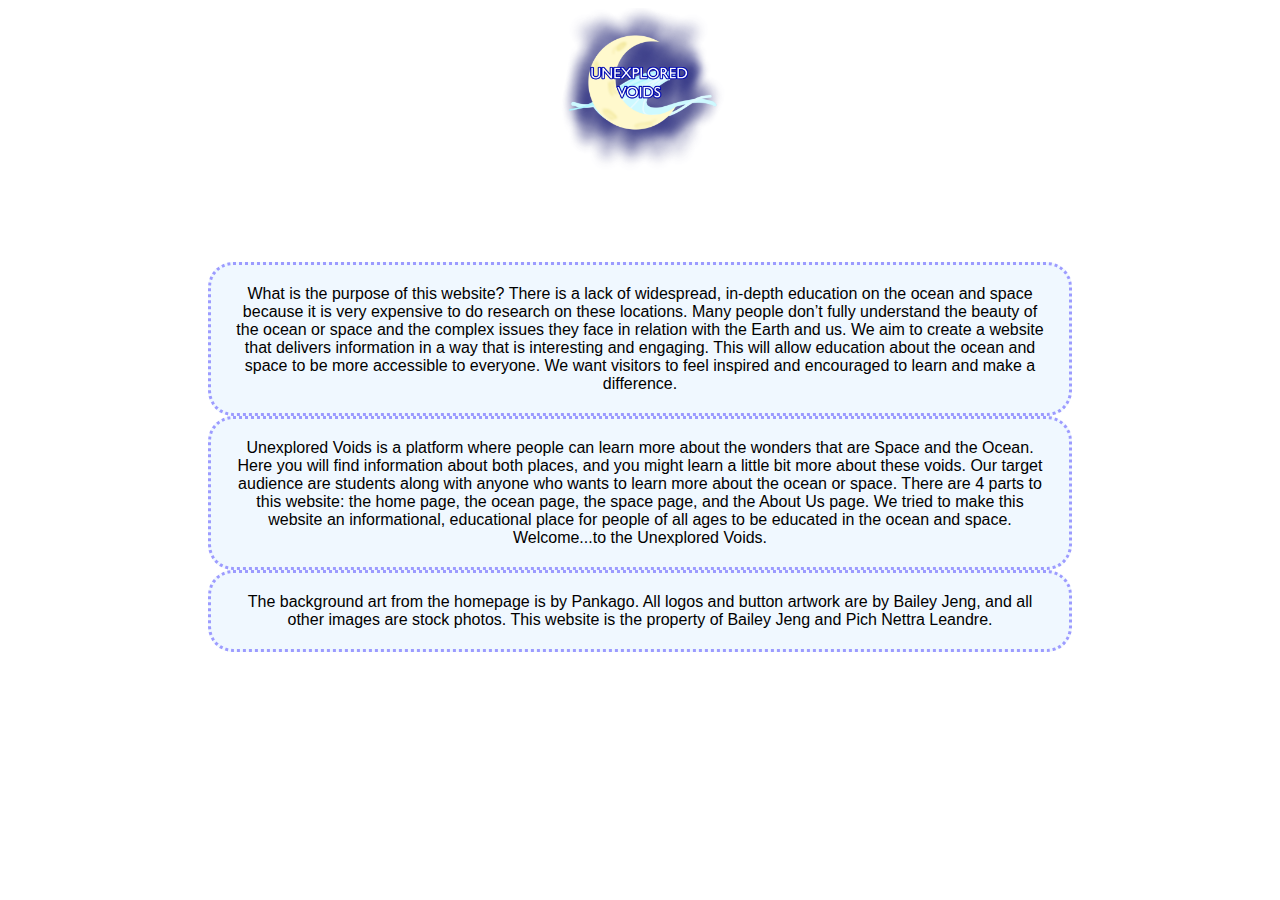
<file: about-us.html>
<!DOCTYPE html>
<html>
  <head>
    <meta charset="utf-8">
    <meta name="viewport" content="width=device-width">
    <title>About Us | Unexplored Voids</title>
    <link rel="shortcut icon" href="https://lh3.googleusercontent.com/-yDIV6Kx2L6g/YQ31CbXly6I/AAAAAAAAEd8/5JeVndUShe47xAWR1ipg8Dc8f2aFkcisACLcBGAsYHQ/s512/Image%2Bfrom%2BiOS%2B%25283%2529.png" />
    <link href="style.css" rel="stylesheet" type="text/css" />
    <link href="about-us.css" rel="stylesheet" type="text/css" />

 <center> <a href="./index.html"><img alt="homePage" src="[data-uri]" class="homePage" width="170" height= "170"></a>  </center>
<h1> About Us </h1>
<p>What is the purpose of this website?
  There is a lack of widespread, in-depth education on the ocean and space because it is very expensive to do research on these locations. Many people don’t fully understand the beauty of the ocean or space and the complex issues they face in relation with the Earth and us. We aim to create a website that delivers information in a way that is interesting and engaging. This will allow education about the ocean and space to be more accessible to everyone. We want visitors to feel inspired and encouraged to learn and make a difference.</p>
  <p> Unexplored Voids is a platform where people can learn more about the wonders that are Space and the Ocean. Here you will find information about both places, and  you might learn a little bit more about these voids. Our target audience are students along with anyone who wants to learn more about the ocean or space. There are 4 parts to this website: the home page, the ocean page, the space page, and the About Us page. We tried to make this website an informational, educational place for people of all ages to be educated in the ocean and space. Welcome...to the Unexplored Voids. </p>
  <p> The background art from the homepage is by Pankago. All logos and button artwork are by Bailey Jeng, and all other images are stock photos. This website is the property of Bailey Jeng and Pich Nettra Leandre. </p>
</file>
<file: style.css>
h1 {
  font-family: 'Gill Sans', 'Gill Sans MT', Calibri, 'Trebuchet MS', sans-serif;
  }

p {
  border: 3px dotted rgb(156, 155, 255);
  border-radius: 25px;
  font-family: 'Gill Sans', 'Gill Sans MT', Calibri, 'Trebuchet MS', sans-serif;
  margin: 0px 200px 0px 200px;
  padding: 20px;
  }

/* .title {
  color: white; 
  background-color: rgb(23, 23, 141);
  margin: 50px 50px 50px 50px;
  text-align: center; 
  font-size: 230%;
  } */
  
body {
  background-image: url("https://64.media.tumblr.com/76c1c75aeb2ba9ce4e66aa6eb1210a19/tumblr_pv2stijaib1wg7k9po1_500.gifv");background-repeat: no-repeat; 
  background-size: cover;
  }

.indexparagraph {
  text-align: center;
  color: whitesmoke;
  background-color: rgb(47, 27, 121);
}
  
.aboutusbutton {
  color: rgb(255, 255, 255);
  display: block;
  cursor: pointer;
  font-family: 'Gill Sans', 'Gill Sans MT', Calibri, 'Trebuchet MS', sans-serif;
  background-color: rgb(175, 79, 230); 
  font-size: 25px;
  border-radius: 5px;} 
  
  button:hover {
  background-color: rgb(116, 36, 148);
  border-radius: 5px; 
  }



background-color: rgb(67, 67, 151)
rgb(253, 199, 255)
rgb(150, 231, 255)
rgb(73, 73, 151)
rgb(22, 22, 134)
lightblue
560px
</file>
<file: about-us.css>
body {
  background-image: url("https://i.ytimg.com/vi/k3ftlbnbwuc/maxresdefault.jpg");background-repeat: no-repeat; 
  background-size: cover;
}

h1 {
  color: white; 
  text-align: center;
}

p {
  background-color: aliceblue; 
  text-align: center;
}

div {
  display:flex; justify-content:center;
  }

aliceblue
whitesmoke
rgb(158, 224, 255)
</file>
